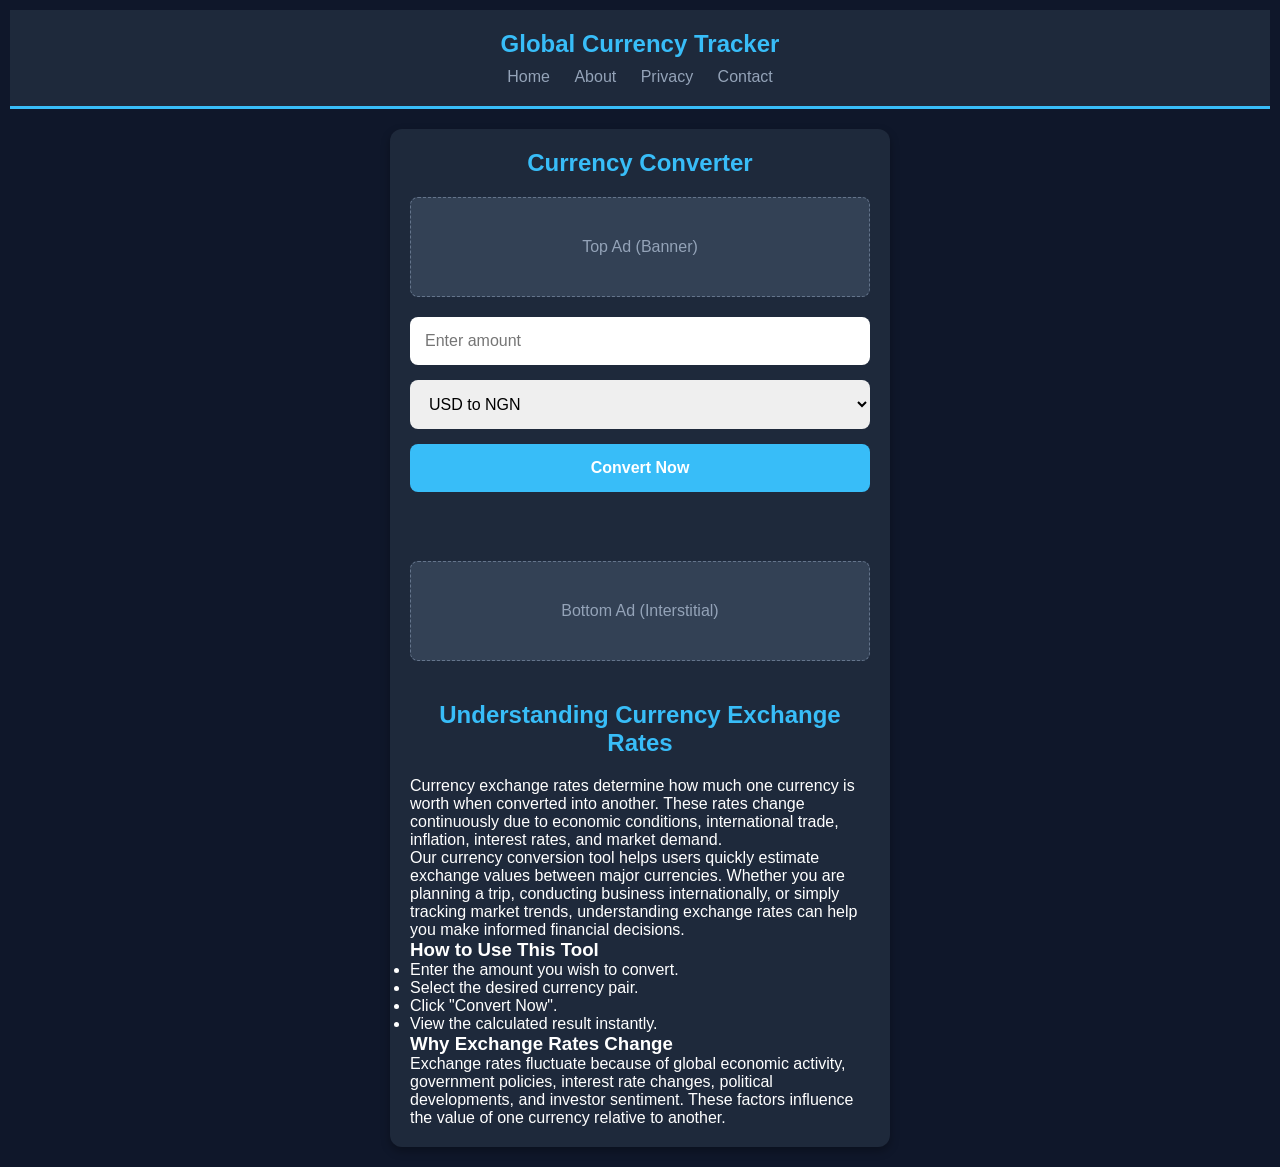
<file: index.html>
<!DOCTYPE html>
<html lang="en">
<head>
    <meta charset="UTF-8">
    <meta name="viewport" content="width=device-width, initial-scale=1.0">
    <title>Global Currency Tracker</title>
    <script async src="https://pagead2.googlesyndication.com/pagead/js/adsbygoogle.js?client=ca-pub-4130889401766914" crossorigin="anonymous"></script>
    <link rel="stylesheet" href="style.css">
</head>
<body>

    <header class="main-header">
        <h1>Global Currency Tracker</h1>
        <nav>
            <a href="index.html">Home</a>
            <a href="about.html">About</a>
            <a href="privacy.html">Privacy</a>
            <a href="contact.html">Contact</a>
        </nav>
    </header>

    <div class="container">
        <h2>Currency Converter</h2>
        
        <div class="ad-slot">Top Ad (Banner)</div>
        
        <input type="number" id="amount" placeholder="Enter amount">
        <select id="currency">
            <option value="USD">USD to NGN</option>
            <option value="EUR">EUR to NGN</option>
            <option value="GBP">GBP to USD</option>
        </select>
        <button onclick="calculate()">Convert Now</button>
        
        <div id="loader" class="spinner" style="display: none;"></div>
        
        <div id="result"></div>
        
        <div class="ad-slot">Bottom Ad (Interstitial)</div>

        <section style="margin-top:40px;">
    <h2>Understanding Currency Exchange Rates</h2>

<p>
    Currency exchange rates determine how much one currency is worth when
    converted into another. These rates change continuously due to economic
    conditions, international trade, inflation, interest rates, and market
    demand.
</p>

<p>
    Our currency conversion tool helps users quickly estimate exchange
    values between major currencies. Whether you are planning a trip,
    conducting business internationally, or simply tracking market trends,
    understanding exchange rates can help you make informed financial
    decisions.
</p>

<h3>How to Use This Tool</h3>

<ul>
    <li>Enter the amount you wish to convert.</li>
    <li>Select the desired currency pair.</li>
    <li>Click "Convert Now".</li>
    <li>View the calculated result instantly.</li>
</ul>

<h3>Why Exchange Rates Change</h3>

<p>
    Exchange rates fluctuate because of global economic activity,
    government policies, interest rate changes, political developments,
    and investor sentiment. These factors influence the value of one
    currency relative to another.
</p>

</section>

    </div>
    
    <script src="script.js"></script>
</body>
</html>
</file>
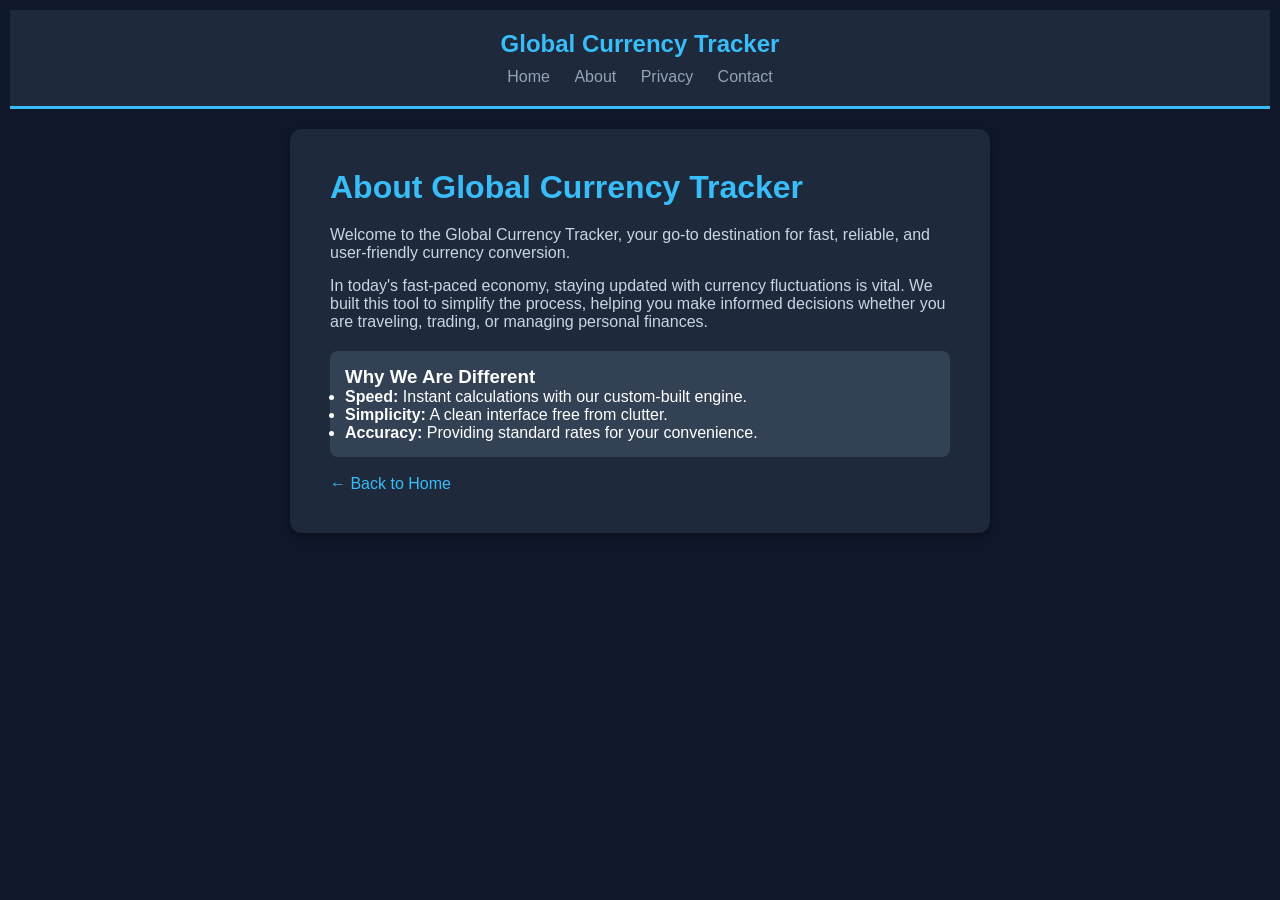
<file: about.html>
<!DOCTYPE html>
<html lang="en">
<head>
    <meta charset="UTF-8">
    <meta name="viewport" content="width=device-width, initial-scale=1.0">
    <title>About Us - Global Currency Tracker</title>
    <link rel="stylesheet" href="style.css">
    <style>
        .container { max-width: 700px; padding: 40px; }
        h1 { color: #38bdf8; margin-bottom: 20px; }
        p { margin-bottom: 15px; color: #cbd5e1; }
        .feature-box { background: #334155; padding: 15px; border-radius: 8px; margin-top: 20px; }
    </style>
</head>
<body>
    <header class="main-header">
        <h1>Global Currency Tracker</h1>
        <nav>
            <a href="index.html">Home</a>
            <a href="about.html">About</a>
            <a href="privacy.html">Privacy</a>
            <a href="contact.html">Contact</a>
        </nav>
    </header>
    <div class="container">
        <h1>About Global Currency Tracker</h1>
        <p>Welcome to the Global Currency Tracker, your go-to destination for fast, reliable, and user-friendly currency conversion.</p>
        <p>In today's fast-paced economy, staying updated with currency fluctuations is vital. We built this tool to simplify the process, helping you make informed decisions whether you are traveling, trading, or managing personal finances.</p>
        
        <div class="feature-box">
            <h3>Why We Are Different</h3>
            <ul>
                <li><strong>Speed:</strong> Instant calculations with our custom-built engine.</li>
                <li><strong>Simplicity:</strong> A clean interface free from clutter.</li>
                <li><strong>Accuracy:</strong> Providing standard rates for your convenience.</li>
            </ul>
        </div>
        <br>
        <a href="index.html" style="color: #38bdf8; text-decoration: none;">&larr; Back to Home</a>
    </div>
</body>
</html>
</file>
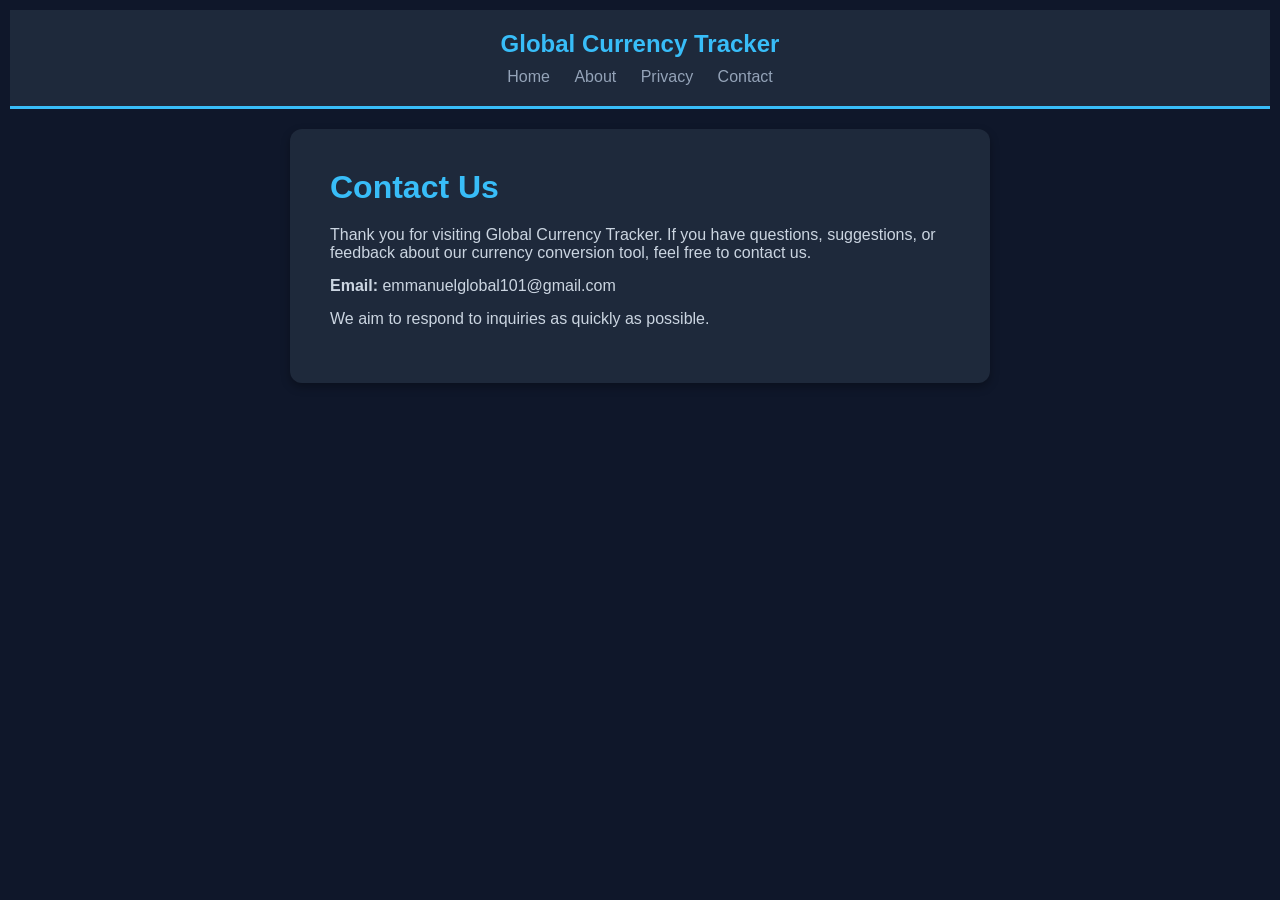
<file: contact.html>
<!DOCTYPE html>
<html lang="en">
<head>
    <meta charset="UTF-8">
    <meta name="viewport" content="width=device-width, initial-scale=1.0">
    <title>Contact Us - Global Currency Tracker</title>
    <link rel="stylesheet" href="style.css">
        <style>
        .container { max-width: 700px; padding: 40px; }
        h1 { color: #38bdf8; margin-bottom: 20px; }
        p { margin-bottom: 15px; color: #cbd5e1; }
    </style>
</head>
<body>
    <header class="main-header">
        <h1>Global Currency Tracker</h1>
        <nav>
            <a href="index.html">Home</a>
            <a href="about.html">About</a>
            <a href="privacy.html">Privacy</a>
            <a href="contact.html">Contact</a>
        </nav>
    </header>


<div class="container">
    <h1>Contact Us</h1>

    <p>
        Thank you for visiting Global Currency Tracker.
        If you have questions, suggestions, or feedback about our currency
        conversion tool, feel free to contact us.
    </p>

    <p><strong>Email:</strong> emmanuelglobal101@gmail.com</p>

    <p>
        We aim to respond to inquiries as quickly as possible.
    </p>
</div>

</body>
</html>
</file>
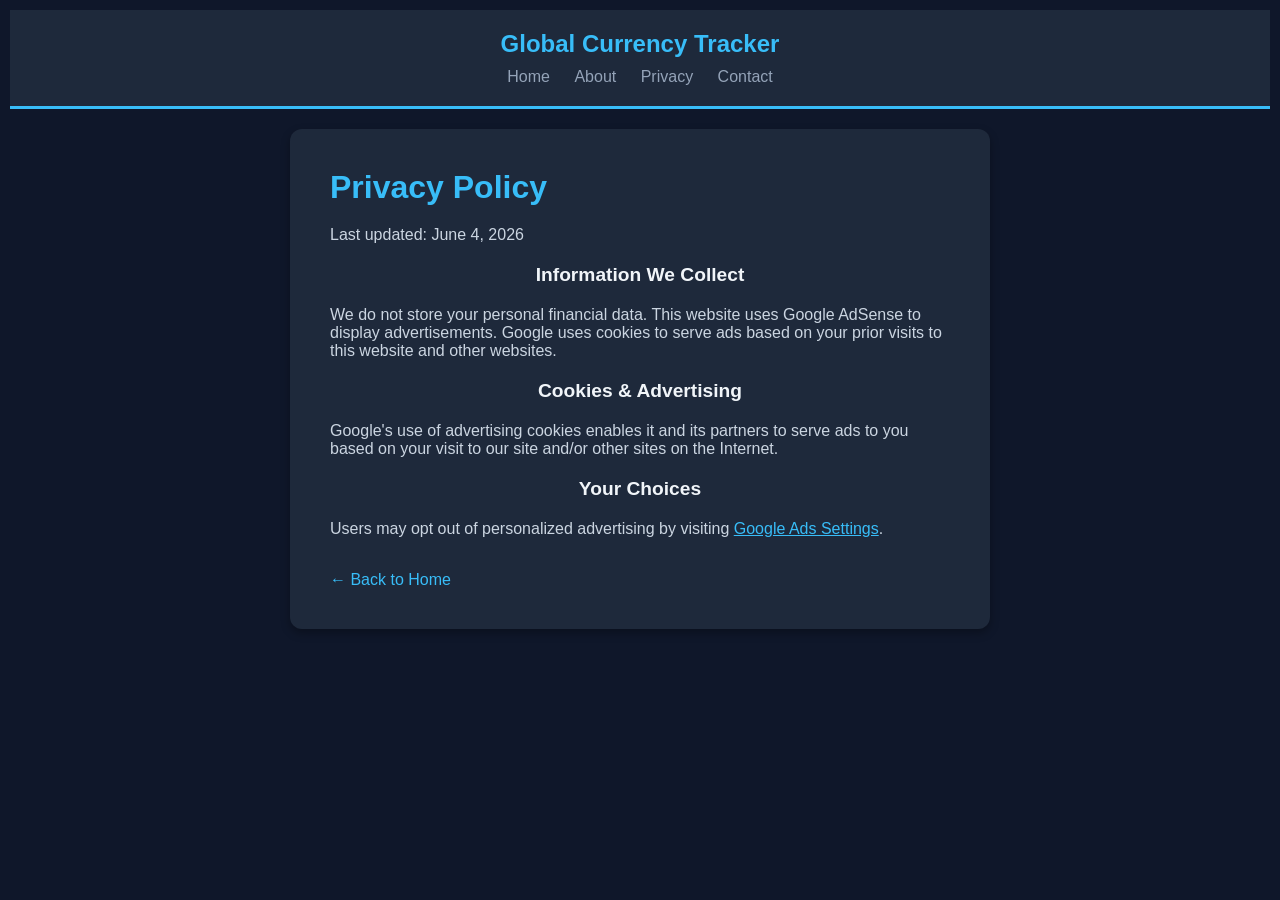
<file: privacy.html>
<!DOCTYPE html>
<html lang="en">
<head>
    <meta charset="UTF-8">
    <meta name="viewport" content="width=device-width, initial-scale=1.0">
    <title>Privacy Policy - Global Currency Tracker</title>
    <link rel="stylesheet" href="style.css">
    <style>
        .container { max-width: 700px; padding: 40px; }
        h1 { color: #38bdf8; margin-bottom: 20px; }
        h2 { font-size: 1.2em; color: #f1f5f9; margin-top: 20px; }
        p { margin-bottom: 15px; color: #cbd5e1; }
    </style>
</head>
<body>
    <header class="main-header">
        <h1>Global Currency Tracker</h1>
        <nav>
            <a href="index.html">Home</a>
            <a href="about.html">About</a>
            <a href="privacy.html">Privacy</a>
            <a href="contact.html">Contact</a>
        </nav>
    </header>
    <div class="container">
        <h1>Privacy Policy</h1>
        <p>Last updated: June 4, 2026</p>
        
        <h2>Information We Collect</h2>
        <p>We do not store your personal financial data. This website uses Google AdSense to display advertisements. Google uses cookies to serve ads based on your prior visits to this website and other websites.</p>
        
        <h2>Cookies & Advertising</h2>
        <p>Google's use of advertising cookies enables it and its partners to serve ads to you based on your visit to our site and/or other sites on the Internet.</p>
        
        <h2>Your Choices</h2>
        <p>Users may opt out of personalized advertising by visiting <a href="https://www.google.com/settings/ads" style="color: #38bdf8;">Google Ads Settings</a>.</p>
        
        <br>
        <a href="index.html" style="color: #38bdf8; text-decoration: none;">&larr; Back to Home</a>
    </div>
</body>
</html>
</file>
<file: style.css>
* { box-sizing: border-box; margin: 0; padding: 0; }

body { font-family: 'Segoe UI', sans-serif; background: #0f172a; color: white; width: 100%; min-height: 100vh; padding: 10px; }

.container { background: #1e293b; padding: 20px; width: 100%; max-width: 500px; margin: 10px auto; border-radius: 12px; box-shadow: 0 4px 10px rgba(0,0,0,0.3); }

h2 { text-align: center; color: #38bdf8; margin-bottom: 20px; }

input, select, button { display: block; width: 100%; padding: 15px; margin-bottom: 15px; border-radius: 8px; border: none; font-size: 16px; box-sizing: border-box; }

button { background: #38bdf8; color: white; font-weight: bold; cursor: pointer; transition: 0.3s; }
button:hover { background: #0ea5e9; }

/* Add this if you want your result area to look clean even with errors */
#result { 
    margin: 20px 0; 
    font-size: 1.2em; 
    text-align: center; 
    font-weight: bold; 
    color: #ffffff; 
    opacity: 0; 
    transition: opacity 0.5s; 
    min-height: 1.5em; /* Keeps the layout from jumping */
}
.ad-slot { width: 100%; min-height: 100px; background: #334155; margin-bottom: 20px; display: flex; align-items: center; justify-content: center; color: #94a3b8; border: 1px dashed #64748b; border-radius: 8px; }

/* Spinner Style */
.spinner { border: 4px solid #f3f3f3; border-top: 4px solid #38bdf8; border-radius: 50%; width: 30px; height: 30px; animation: spin 1s linear infinite; margin: 20px auto; }
@keyframes spin { 0% { transform: rotate(0deg); } 100% { transform: rotate(360deg); } }


/* Header and Navigation Styles */
.main-header {
    text-align: center;
    padding: 20px;
    background: #1e293b;
    margin-bottom: 20px;
    border-bottom: 3px solid #38bdf8;
}

.main-header h1 {
    color: #38bdf8;
    margin-bottom: 10px;
    font-size: 1.5em;
}

.main-header nav a {
    color: #94a3b8;
    text-decoration: none;
    margin: 0 10px;
    font-weight: 500;
}

.main-header nav a:hover {
    color: #ffffff;
}
</file>
